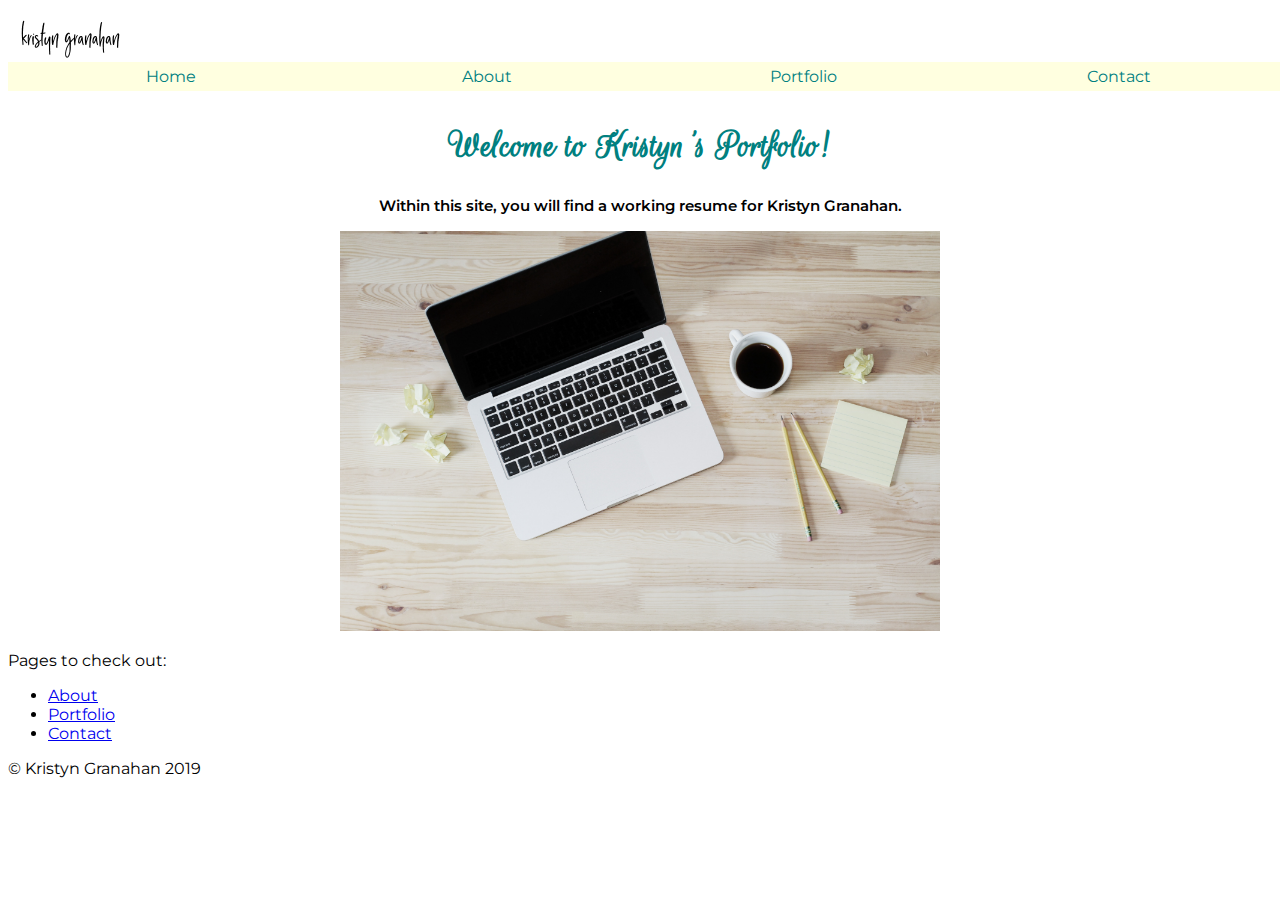
<file: index.html>
<!DOCTYPE html>
<html>
    
    <head>
        <meta charset="utf-8">
        <title>Kristyn Granahan's Portfolio</title>
        <link href="https://fonts.googleapis.com/css?family=Montserrat|Rouge+Script&display=swap" rel="stylesheet">
        <link rel="stylesheet" href="style.css">
    </head>
    
    <body>
        <header><img src="images/header.jpg" alt="Kristyn Granahan logo" height="50px" width="125px"></header>
        
        <nav class="main-menu">
            <a href="index.html">Home</a>
            <a href="pages/about.html">About<a>
            <a href="pages/portfolio.html">Portfolio</a>
            <a href="pages/contact.html">Contact<a>
        </nav>
    
        <h1 align="center">Welcome to Kristyn's Portfolio!</h1>
        
        <h3 style="text-align:center">Within this site, you will find a working resume for Kristyn Granahan.</h3>
        
        <p style="text-align:center"><img src="images/portfolio.jpg" alt="An overhead view of a desk with a laptop" height="400" width="600"></p>

                
        <p>Pages to check out:</p>
        <ul>
            <li><a href="pages/about.html">About<a></li>
            <li><a href="pages/portfolio.html">Portfolio</a></li>
            <li><a href="pages/contact.html">Contact<a></li>
        </ul>
    </body>
    
    <footer>&copy; Kristyn Granahan 2019</footer>
<html>
</file>
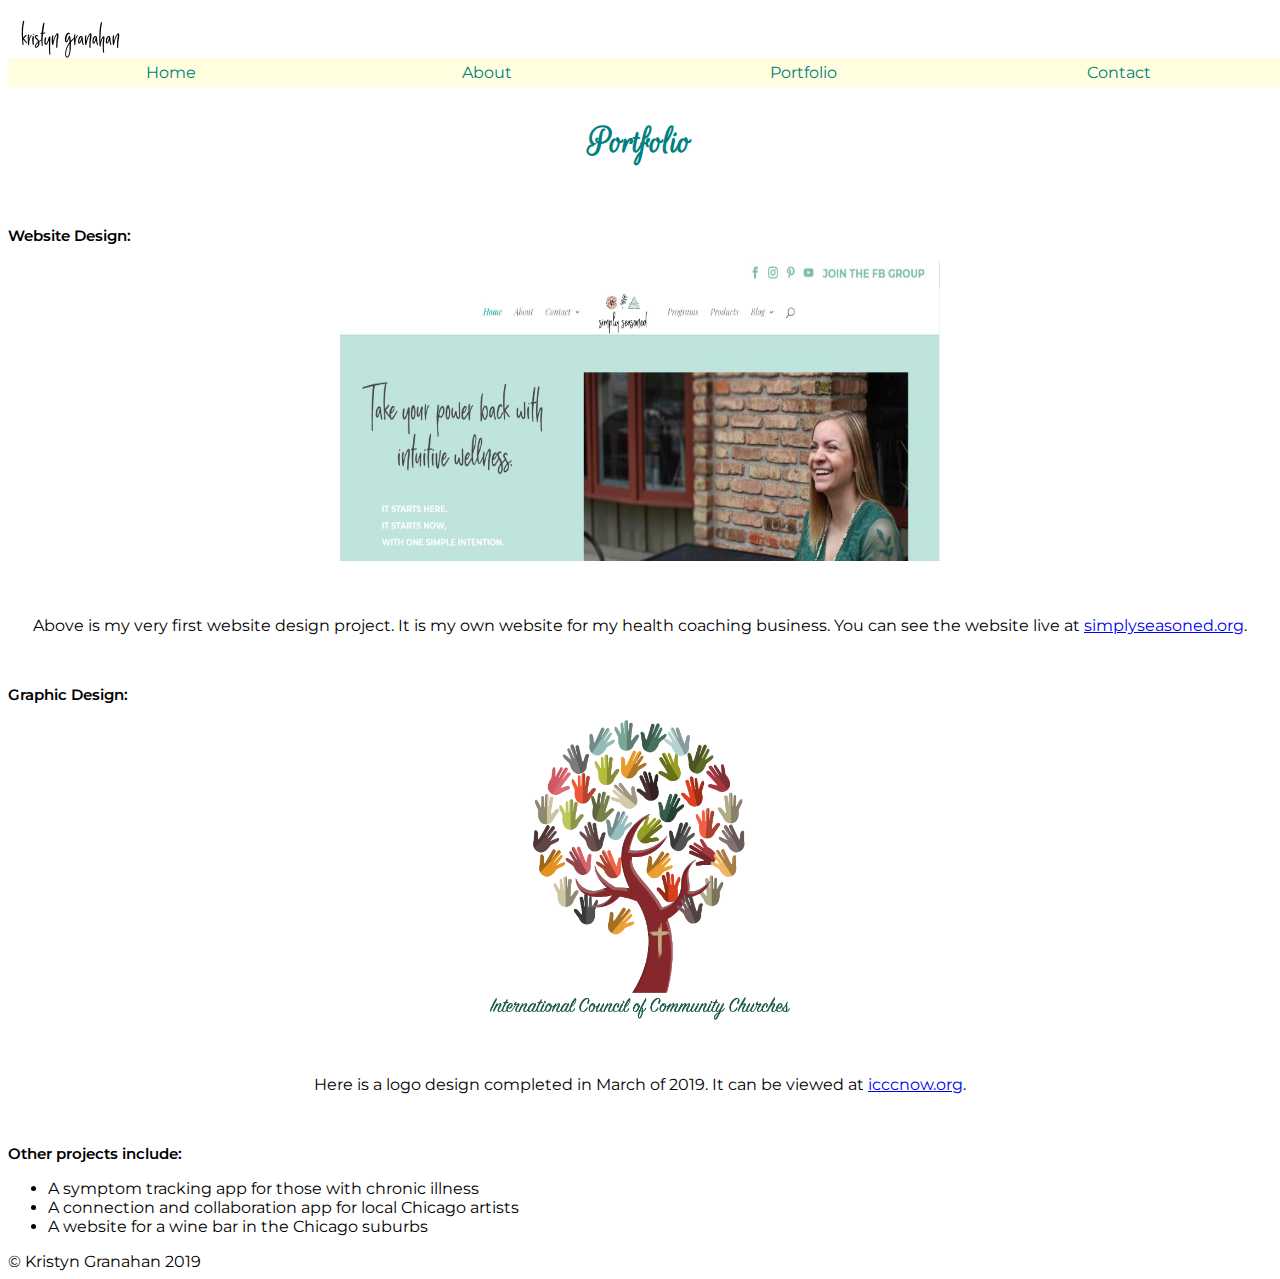
<file: pages/portfolio.html>
<!DOCTYPE html>
<html>
    
    <head>
        <meta charset="utf-8">
        <title>Kristyn Granahan's Portfolio</title>
        <link href="https://fonts.googleapis.com/css?family=Montserrat|Rouge+Script&display=swap" rel="stylesheet">
        <link rel="stylesheet" href="../style.css">
    </head>
    
    <body>
        <header><img src="../images/header.jpg" alt="Kristyn Granahan logo" height="50px" width="125px" align="middle"></header>
        
        <nav class="main-menu">
            <a href="../index.html">Home</a>
            <a href="about.html">About<a>
            <a href="portfolio.html">Portfolio</a>
            <a href="contact.html">Contact<a>
        </nav>
    
        <h1 align="center">Portfolio</h1>
        <br>
                
        <h3>Website Design:</h3>
        <p style="text-align:center"><img src="../images/website-design.JPG" alt="Screenshot of website design example" height="300" width="600"></p>
        <br>
        <p style="text-align:center"> Above is my very first website design project. It is my own website for my health coaching business. You can see the website live at <a href="http://www.simplyseasoned.org" title=" Visit simplyseasoned.org" target="_blank">simplyseasoned.org</a>.</p>
        
        <br>
        <h3>Graphic Design:</h3>
        <p style="text-align:center"><img src="../images/ICCC-logo.png" alt="Logo Design for the International Coucil of Community churches" height="300" width="300"></p>
        <br>
        <p style="text-align:center"> Here is a logo design completed in March of 2019. It can be viewed at <a href="http://www.icccnow.org/" title=" Visit http://www.icccnow.org/" target="_blank">icccnow.org</a>.</p>
        <br>
        <h3>Other projects include:</h3>
        <ul>
            <li>A symptom tracking app for those with chronic illness</li>
            <li>A connection and collaboration app for local Chicago artists</li>
            <li>A website for a wine bar in the Chicago suburbs</li>
        </ul>
    
    </body>

    <footer>&copy; Kristyn Granahan 2019</footer>
<html>
</file>
<file: style.css>
.main-menu {
    text-align: center;
    padding: 5px;
    width: 100%;
    display: inline-block;
    background-color: lightyellow;
}

.main-menu a {
    float: left;
    color: teal;
    text-align: center;
    width: 25%;
    text-decoration: none;
}

.main-menu a:hover {
    background-color: mintcream;
    padding-top: 5px;
    padding-right: 0px;
    padding-bottom: 5px;
    padding-left: 0px;
}

h1 {
 font-family: 'Rouge Script', cursive;
color: teal;
font-size: 40px;
    text-align: center;
}

h3 {
    font-family: 'Montserrat', sans-serif;
    font-weight: 600;
    font-size: 15px
}

body {
    font-family: 'Montserrat', sans-serif;
}

.popup {
  position: relative;
  display: inline-block;
  cursor: pointer;
  -webkit-user-select: none;
  -moz-user-select: none;
  -ms-user-select: none;
  user-select: none;
}

/* The actual popup */
.popup .popuptext {
  visibility: hidden;
  width: 160px;
  background-color: #555;
  color: #fff;
  text-align: center;
  border-radius: 6px;
  padding: 8px 0;
  position: absolute;
  z-index: 1;
  bottom: 125%;
  left: 50%;
  margin-left: -80px;
}

/* Popup arrow */
.popup .popuptext::after {
  content: "";
  position: absolute;
  top: 100%;
  left: 50%;
  margin-left: -5px;
  border-width: 5px;
  border-style: solid;
  border-color: #555 transparent transparent transparent;
}

/* Toggle this class - hide and show the popup */
.popup .show {
  visibility: visible;
  -webkit-animation: fadeIn 1s;
  animation: fadeIn 1s;
}

/* Add animation (fade in the popup) */
@-webkit-keyframes fadeIn {
  from {opacity: 0;} 
  to {opacity: 1;}
}

@keyframes fadeIn {
  from {opacity: 0;}
  to {opacity:1 ;}
}
</file>
